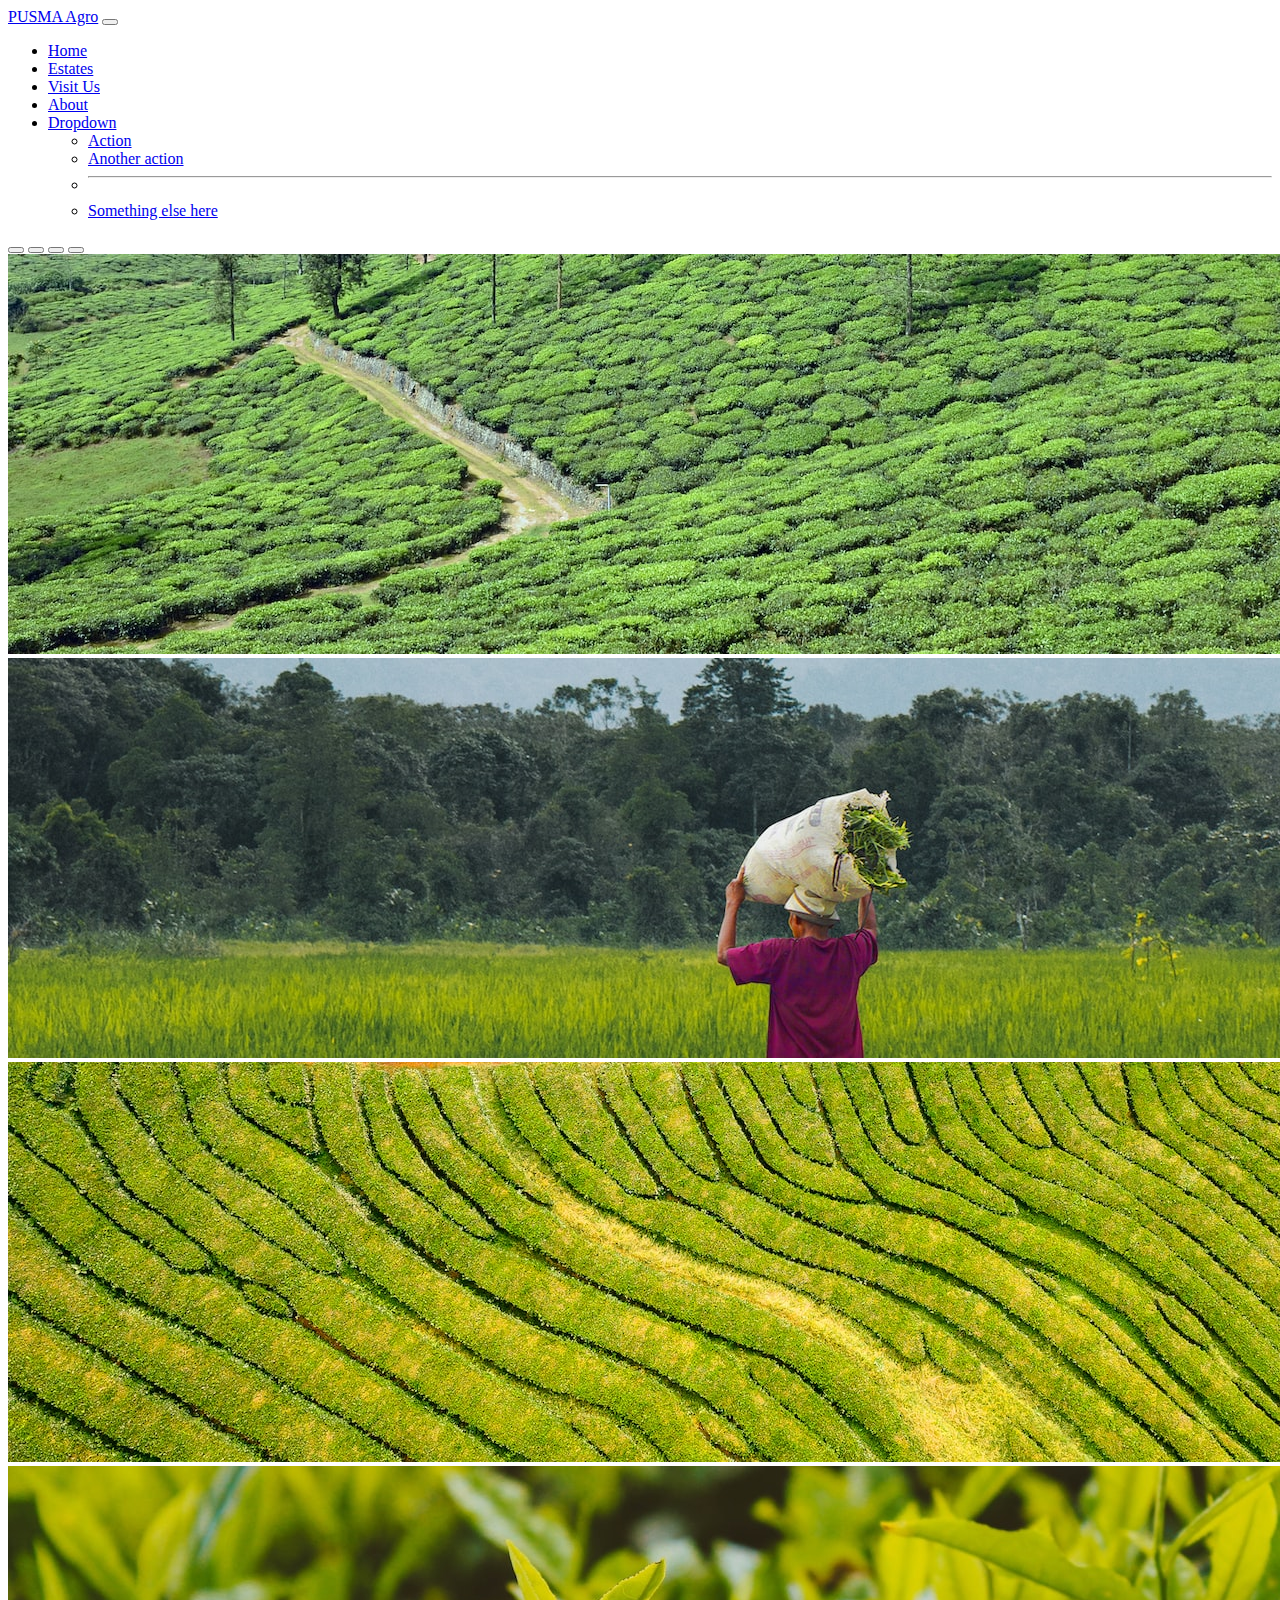
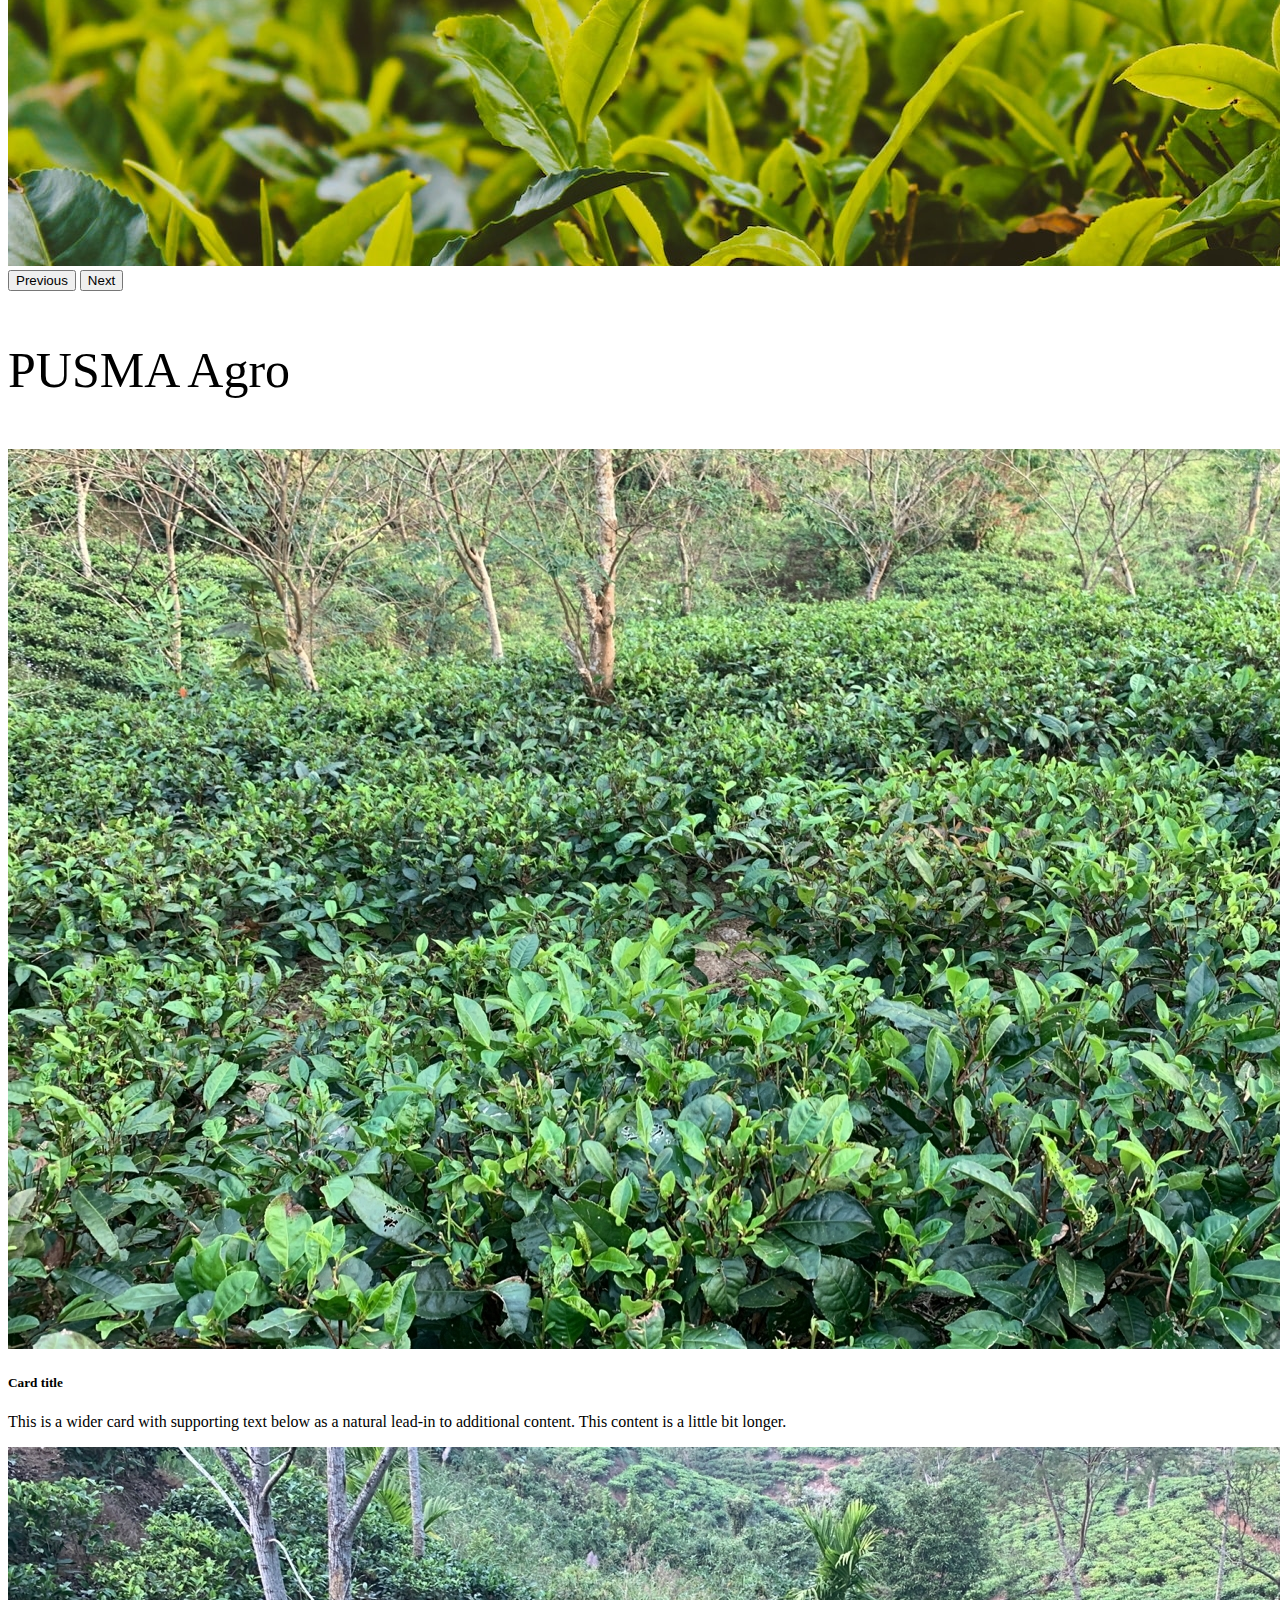
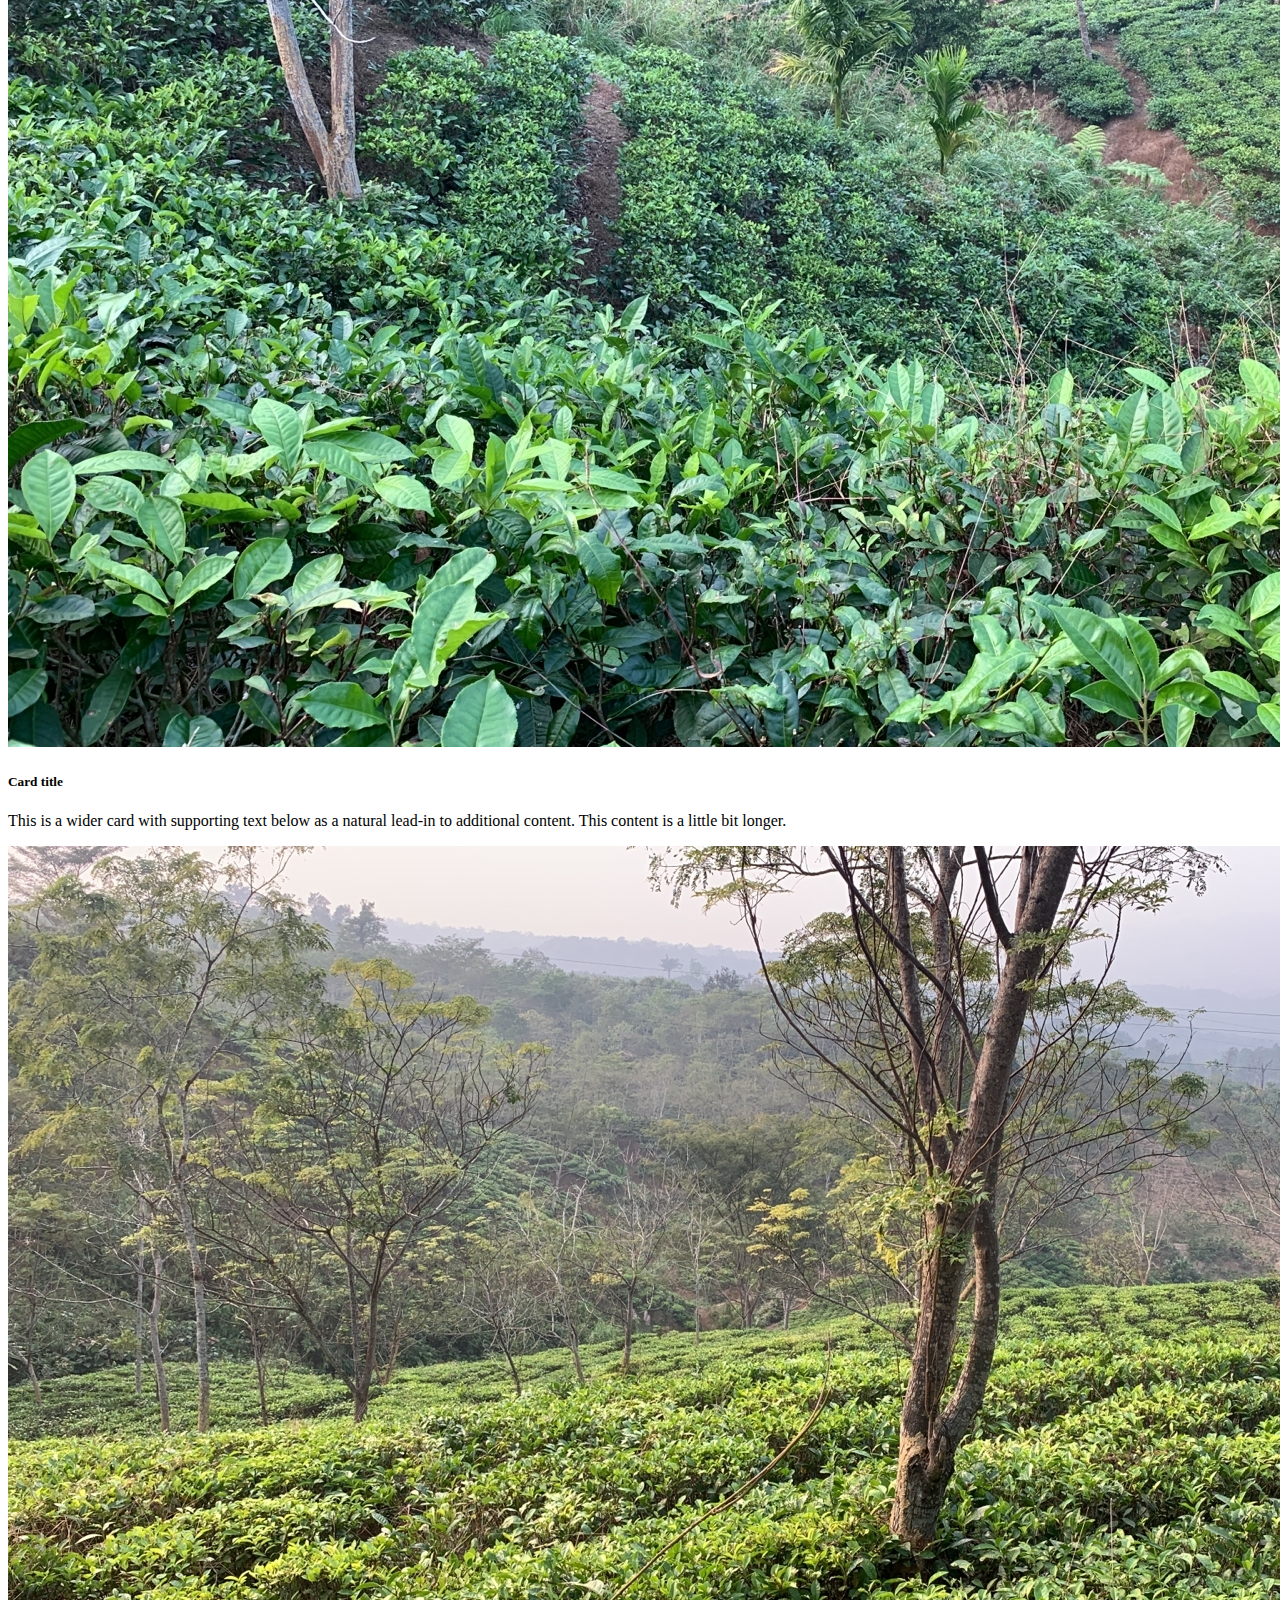
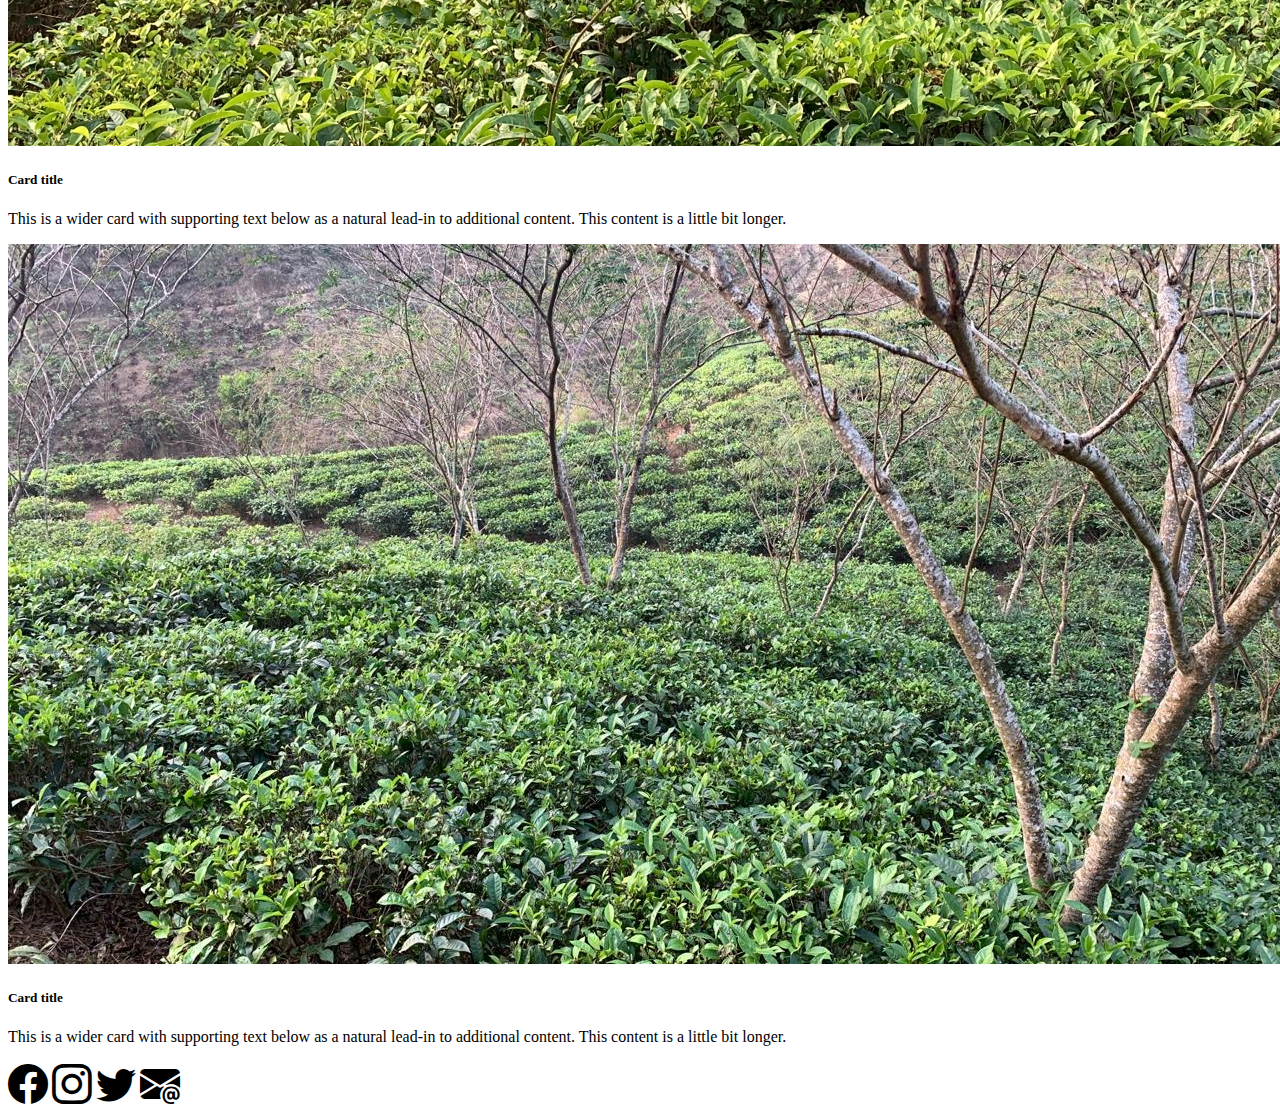
<file: index.html>
<!DOCTYPE html>
<html lang="en" data-bs-theme="light">

<head>
    <meta charset="utf-8">
    <meta name="viewport" content="width=device-width, initial-scale=1">

    <link href="https://cdn.jsdelivr.net/npm/bootstrap@5.3.0-alpha2/dist/css/bootstrap.min.css" rel="stylesheet"
        integrity="sha384-aFq/bzH65dt+w6FI2ooMVUpc+21e0SRygnTpmBvdBgSdnuTN7QbdgL+OapgHtvPp" crossorigin="anonymous">

    <link rel="stylesheet" href="https://cdn.jsdelivr.net/npm/bootstrap-icons@1.10.3/font/bootstrap-icons.css">

    <title>PUSMA Agro</title>

    <style>
        footer > i {
            font-size: 40px;
            cursor: pointer;
            transition: color 200ms ease-in-out;
        }

        footer > i:hover {
            color: rgb(69, 69, 69);
        }
    </style>
</head>

<body>
    <nav class="navbar navbar-expand-lg bg-body-tertiary border-bottom sticky-top">
        <div class="container-fluid">
            <a class="navbar-brand" href="/">PUSMA Agro</a>

            <button class="navbar-toggler" type="button" data-bs-toggle="collapse"
                data-bs-target="#navbarSupportedContent" aria-controls="navbarSupportedContent" aria-expanded="false"
                aria-label="Toggle navigation">
                <span class="navbar-toggler-icon"></span>
            </button>

            <div class="collapse navbar-collapse" id="navbarSupportedContent">
                <ul class="navbar-nav me-auto mb-2 mb-lg-0 mx-auto">
                    <li class="nav-item">
                        <a class="nav-link active" aria-current="page" href="/">Home</a>
                    </li>
                    <li class="nav-item">
                        <a class="nav-link" href="/estates">Estates</a>
                    </li>
                    <li class="nav-item">
                        <a class="nav-link" href="/visit">Visit Us</a>
                    </li>
                    <li class="nav-item">
                        <a class="nav-link" href="/about">About</a>
                    </li>

                    <li class="nav-item dropdown">
                        <a class="nav-link dropdown-toggle" href="#" role="button" data-bs-toggle="dropdown" aria-expanded="false">
                            Dropdown
                        </a>
                        <ul class="dropdown-menu">
                            <li><a class="dropdown-item" href="#">Action</a></li>
                            <li><a class="dropdown-item" href="#">Another action</a></li>
                            <li>
                                <hr class="dropdown-divider">
                            </li>
                            <li><a class="dropdown-item" href="#">Something else here</a></li>
                        </ul>
                    </li>
                </ul>
            </div>
        </div>
    </nav>

    <div class="container">
        <div id="carousel" class="carousel slide mt-3">
            <div class="carousel-indicators">
                <button type="button" data-bs-target="#carousel" data-bs-slide-to="0" class="active"
                    aria-current="true" aria-label="Slide 1"></button>
                <button type="button" data-bs-target="#carousel" data-bs-slide-to="1"
                    aria-label="Slide 2"></button>
                <button type="button" data-bs-target="#carousel" data-bs-slide-to="2"
                    aria-label="Slide 3"></button>
                <button type="button" data-bs-target="#carousel" data-bs-slide-to="3"
                    aria-label="Slide 4"></button>
            </div>
            <div class="carousel-inner">
                <div class="carousel-item active">
                    <img src="img/carousel/tea-garden-carousel1.jpg" class="d-block w-100" alt="...">
                </div>

                <div class="carousel-item">
                    <img src="img/carousel/tea-garden-carousel2.jpg" class="d-block w-100" alt="...">
                </div>

                <div class="carousel-item">
                    <img src="img/carousel/tea-garden-carousel3.jpg" class="d-block w-100" alt="...">
                </div>

                <div class="carousel-item">
                    <img src="img/carousel/tea-garden-carousel4.jpg" class="d-block w-100" alt="...">
                </div>
            </div>
            <button class="carousel-control-prev" type="button" data-bs-target="#carousel"
                data-bs-slide="prev">
                <span class="carousel-control-prev-icon" aria-hidden="true"></span>
                <span class="visually-hidden">Previous</span>
            </button>
            <button class="carousel-control-next" type="button" data-bs-target="#carousel"
                data-bs-slide="next">
                <span class="carousel-control-next-icon" aria-hidden="true"></span>
                <span class="visually-hidden">Next</span>
            </button>
        </div>

        <p class="text-center my-3 fw-bold" style="font-size: 50px;">PUSMA Agro</p>

        <div class="card mb-3">
            <div class="row g-0">
                <div class="col-md-4 order-md-0">
                    <img src="img/tea-garden1.jpg" style="height: 100%; object-fit: cover;" class="img-fluid rounded-start" alt="...">
                </div>
                <div class="col-md-8 order-md-1">
                    <div class="card-body">
                        <h5 class="card-title">Card title</h5>
                        <p class="card-text">This is a wider card with supporting text below as a natural lead-in to
                            additional
                            content. This content is a little bit longer.</p>
                    </div>
                </div>
            </div>
        </div>

        <div class="card mb-3">
            <div class="row g-0">
                <div class="col-md-4 order-md-1">
                    <img src="img/tea-garden2.jpg" style="height: 100%; object-fit: cover;" class="img-fluid rounded-end" alt="...">
                </div>
                <div class="col-md-8 order-md-0">
                    <div class="card-body">
                        <h5 class="card-title">Card title</h5>
                        <p class="card-text">This is a wider card with supporting text below as a natural lead-in to
                            additional
                            content. This content is a little bit longer.</p>
                    </div>
                </div>
            </div>
        </div>

        <div class="card mb-3">
            <div class="row g-0">
                <div class="col-md-4 order-md-0">
                    <img src="img/tea-garden3.jpg" style="height: 100%; object-fit: cover;" class="img-fluid rounded-start" alt="...">
                </div>
                <div class="col-md-8 order-md-1">
                    <div class="card-body">
                        <h5 class="card-title">Card title</h5>
                        <p class="card-text">This is a wider card with supporting text below as a natural lead-in to
                            additional
                            content. This content is a little bit longer.</p>
                    </div>
                </div>
            </div>
        </div>

        <div class="card mb-3">
            <div class="row g-0">
                <div class="col-md-4 order-md-1">
                    <img src="img/tea-garden4.jpg" style="height: 100%; object-fit: cover;" class="img-fluid rounded-end" alt="...">
                </div>
                <div class="col-md-8 order-md-0">
                    <div class="card-body">
                        <h5 class="card-title">Card title</h5>
                        <p class="card-text">This is a wider card with supporting text below as a natural lead-in to
                            additional
                            content. This content is a little bit longer.</p>
                    </div>
                </div>
            </div>
        </div>
    </div>

    <footer class="text-center bg-light border-top">
        <i class="bi bi-facebook mx-3"></i>
        <i class="bi bi-instagram mx-3"></i>
        <i class="bi bi-twitter mx-3"></i>
        <i class="bi bi-envelope-at-fill mx-3"></i>
    </footer>

    <script src="https://cdn.jsdelivr.net/npm/@popperjs/core@2.11.6/dist/umd/popper.min.js"
        integrity="sha384-oBqDVmMz9ATKxIep9tiCxS/Z9fNfEXiDAYTujMAeBAsjFuCZSmKbSSUnQlmh/jp3"
        crossorigin="anonymous"></script>
    <script src="https://cdn.jsdelivr.net/npm/bootstrap@5.3.0-alpha2/dist/js/bootstrap.min.js"
        integrity="sha384-heAjqF+bCxXpCWLa6Zhcp4fu20XoNIA98ecBC1YkdXhszjoejr5y9Q77hIrv8R9i"
        crossorigin="anonymous"></script>
</body>
</html>
</file>
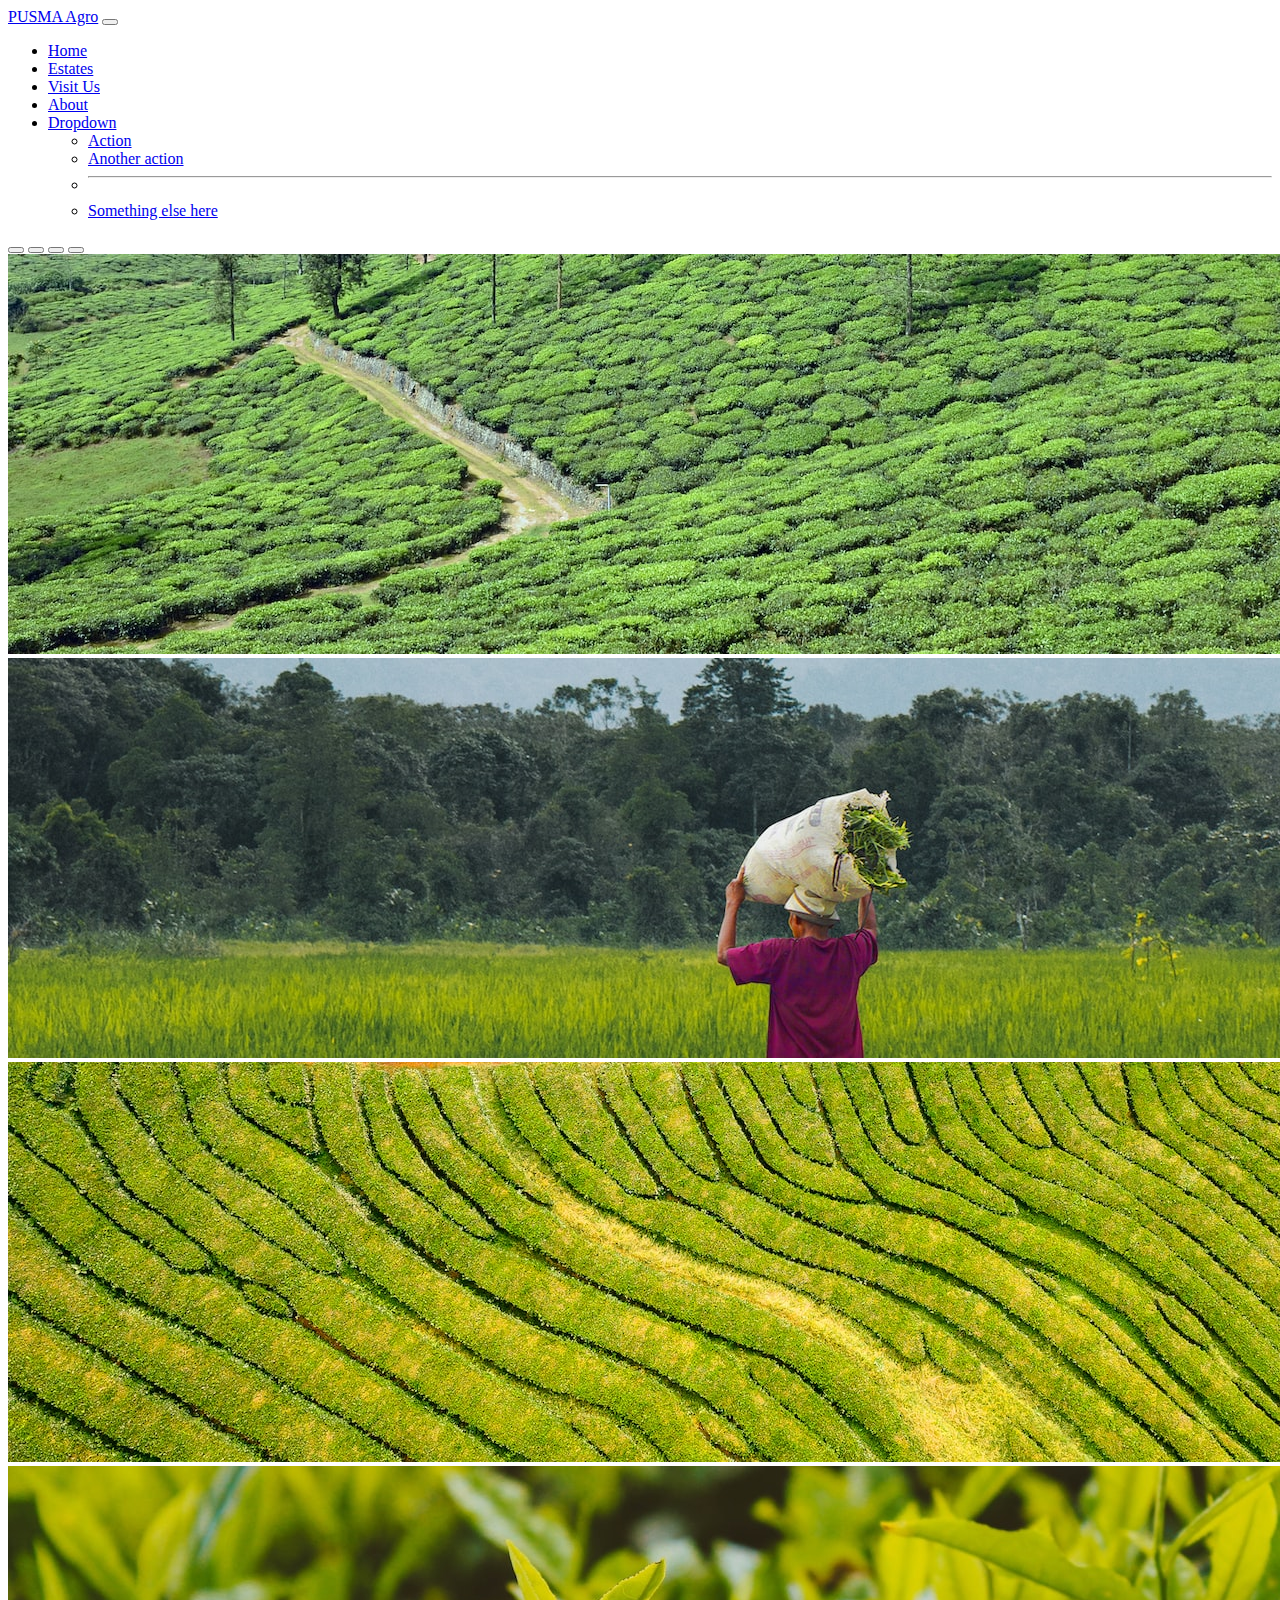
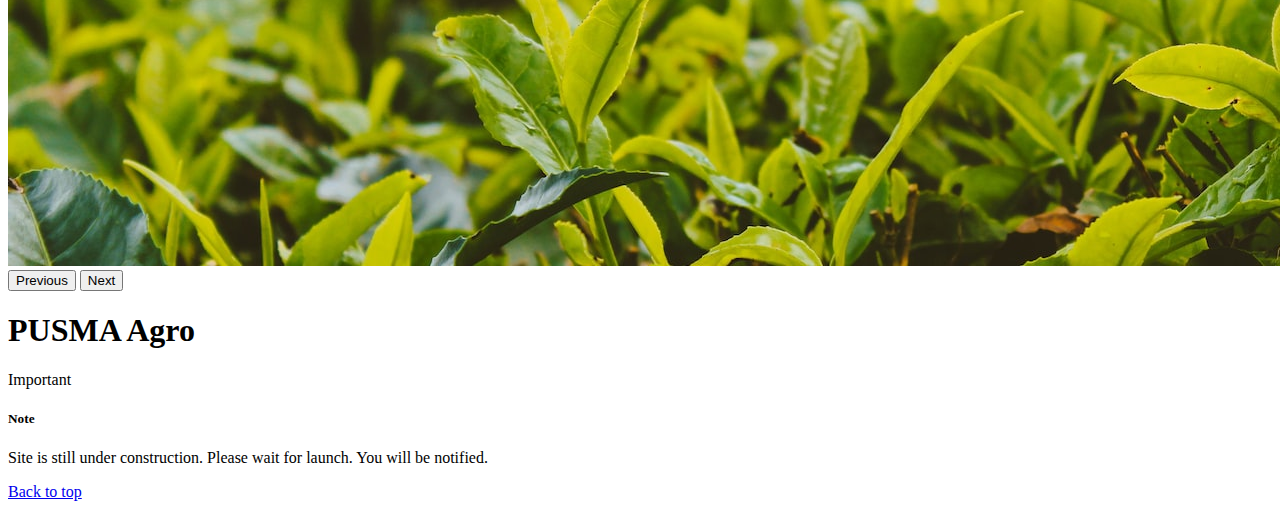
<file: about/index.html>
<!DOCTYPE html>
<html lang="en">
<head>
    <meta charset="UTF-8">
    <meta name="viewport" content="width=device-width, initial-scale=1">

    <link href="https://cdn.jsdelivr.net/npm/bootstrap@5.3.0-alpha2/dist/css/bootstrap.min.css" rel="stylesheet"
        integrity="sha384-aFq/bzH65dt+w6FI2ooMVUpc+21e0SRygnTpmBvdBgSdnuTN7QbdgL+OapgHtvPp" crossorigin="anonymous">
    
    <link rel="stylesheet" href="https://cdn.jsdelivr.net/npm/bootstrap-icons@1.10.3/font/bootstrap-icons.css">

    <title>PUSMA Agro - About</title>
</head>
<body>
    <nav class="navbar navbar-expand-lg bg-body-tertiary sticky-top">
        <div class="container-fluid">
            <a class="navbar-brand" href="/">PUSMA Agro</a>
    
            <button class="navbar-toggler" type="button" data-bs-toggle="collapse" data-bs-target="#navbarSupportedContent"
                aria-controls="navbarSupportedContent" aria-expanded="false" aria-label="Toggle navigation">
                <span class="navbar-toggler-icon"></span>
            </button>
    
            <div class="collapse navbar-collapse" id="navbarSupportedContent">
                <ul class="navbar-nav me-auto mb-2 mb-lg-0 mx-auto">
                    <li class="nav-item">
                        <a class="nav-link" href="/">Home</a>
                    </li>
                    <li class="nav-item">
                        <a class="nav-link" href="/estates">Estates</a>
                    </li>
                    <li class="nav-item">
                        <a class="nav-link" href="/visit">Visit Us</a>
                    </li>
                    <li class="nav-item">
                        <a class="nav-link active" aria-current="page" href="/about">About</a>
                    </li>
    
                    <li class="nav-item dropdown">
                        <a class="nav-link dropdown-toggle" href="#" role="button" data-bs-toggle="dropdown"
                            aria-expanded="false">
                            Dropdown
                        </a>
                        <ul class="dropdown-menu">
                            <li><a class="dropdown-item" href="#">Action</a></li>
                            <li><a class="dropdown-item" href="#">Another action</a></li>
                            <li>
                                <hr class="dropdown-divider">
                            </li>
                            <li><a class="dropdown-item" href="#">Something else here</a></li>
                        </ul>
                    </li>
                </ul>
            </div>
        </div>
    </nav>

    <div class="container">
        <div id="carouselExampleIndicators" class="carousel slide mt-3">
            <div class="carousel-indicators">
                <button type="button" data-bs-target="#carouselExampleIndicators" data-bs-slide-to="0" class="active"
                    aria-current="true" aria-label="Slide 1"></button>
                <button type="button" data-bs-target="#carouselExampleIndicators" data-bs-slide-to="1"
                    aria-label="Slide 2"></button>
                <button type="button" data-bs-target="#carouselExampleIndicators" data-bs-slide-to="2"
                    aria-label="Slide 3"></button>
                <button type="button" data-bs-target="#carouselExampleIndicators" data-bs-slide-to="3"
                    aria-label="Slide 4"></button>
            </div>
            <div class="carousel-inner">
                <div class="carousel-item active">
                    <img src="../img/carousel/tea-garden-carousel1.jpg" class="d-block w-100" alt="...">
                </div>
    
                <div class="carousel-item">
                    <img src="../img/carousel/tea-garden-carousel2.jpg" class="d-block w-100" alt="...">
                </div>
    
                <div class="carousel-item">
                    <img src="../img/carousel/tea-garden-carousel3.jpg" class="d-block w-100" alt="...">
                </div>
    
                <div class="carousel-item">
                    <img src="../img/carousel/tea-garden-carousel4.jpg" class="d-block w-100" alt="...">
                </div>
            </div>
            <button class="carousel-control-prev" type="button" data-bs-target="#carouselExampleIndicators"
                data-bs-slide="prev">
                <span class="carousel-control-prev-icon" aria-hidden="true"></span>
                <span class="visually-hidden">Previous</span>
            </button>
            <button class="carousel-control-next" type="button" data-bs-target="#carouselExampleIndicators"
                data-bs-slide="next">
                <span class="carousel-control-next-icon" aria-hidden="true"></span>
                <span class="visually-hidden">Next</span>
            </button>
        </div>
    
        <h1 class="text-center my-3">PUSMA Agro</h1>
    
        <div class="card">
            <div class="card-header">
                Important
            </div>
            <div class="card-body">
                <h5 class="card-title">Note</h5>
                <p class="card-text">Site is still under construction. Please wait for launch. You will be notified.</p>
                <a href="#" class="btn btn-primary">Back to top</a>
            </div>
        </div>
    
        <script src="https://cdn.jsdelivr.net/npm/@popperjs/core@2.11.6/dist/umd/popper.min.js"
            integrity="sha384-oBqDVmMz9ATKxIep9tiCxS/Z9fNfEXiDAYTujMAeBAsjFuCZSmKbSSUnQlmh/jp3"
            crossorigin="anonymous"></script>
        <script src="https://cdn.jsdelivr.net/npm/bootstrap@5.3.0-alpha2/dist/js/bootstrap.min.js"
            integrity="sha384-heAjqF+bCxXpCWLa6Zhcp4fu20XoNIA98ecBC1YkdXhszjoejr5y9Q77hIrv8R9i"
            crossorigin="anonymous"></script>
</body>
</html>
</file>
